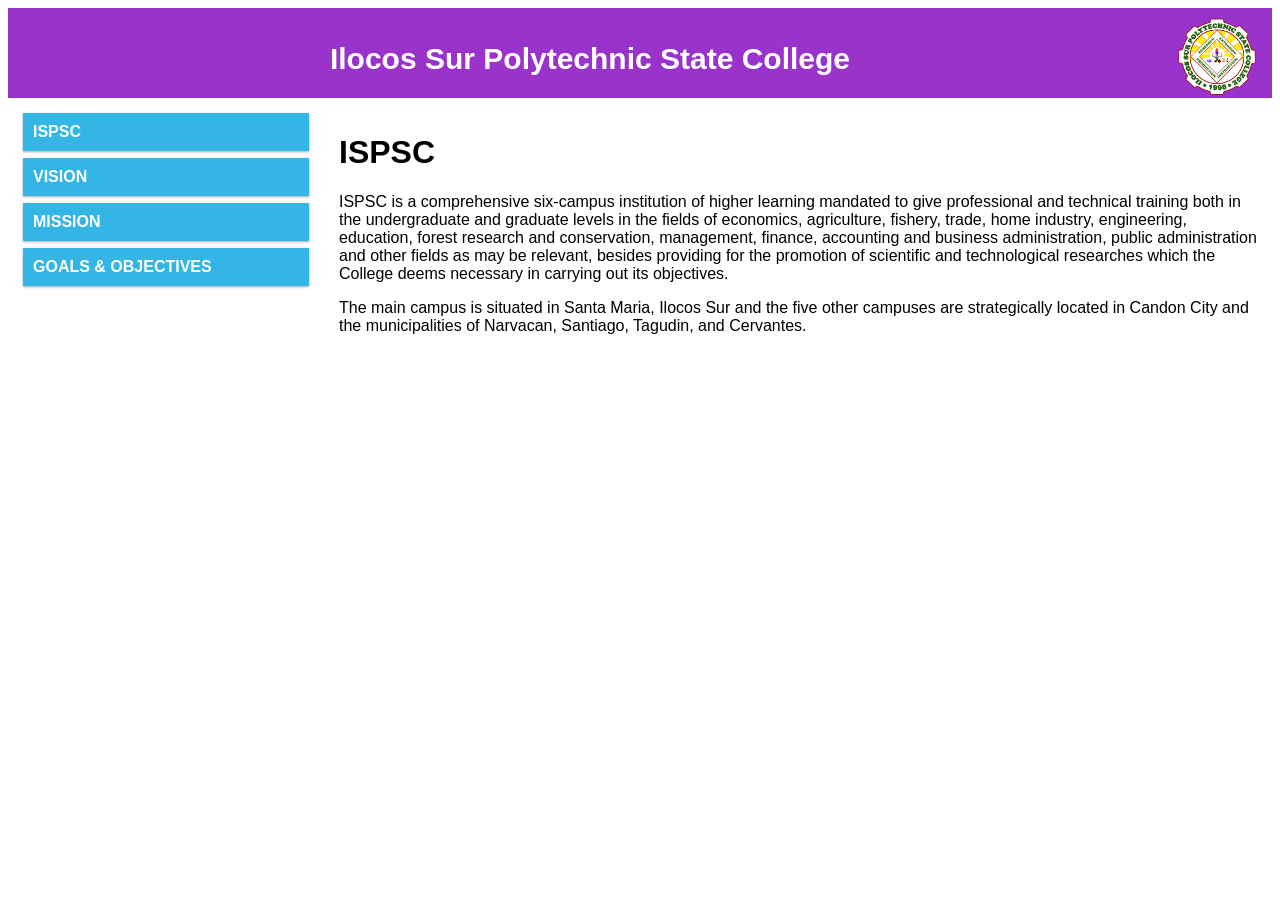
<file: ec1.html>
<!DOCTYPE html>
<html>
<head>
<meta name="viewport" content="width=device-width, initial-scale=1.0">
<style>
* {
  box-sizing: border-box;
}
.row::after {
  content: "";
  clear: both;
  display: table;
}
[class*="col-"] {
  float: left;
  padding: 15px;
}
.col-1 {width: 8.33%;}
.col-2 {width: 16.66%;}
.col-3 {width: 25%;}
.col-4 {width: 33.33%;}
.col-5 {width: 41.66%;}
.col-6 {width: 50%;}
.col-7 {width: 58.33%;}
.col-8 {width: 66.66%;}
.col-9 {width: 75%;}
.col-10 {width: 83.33%;}
.col-11 {width: 91.66%;}
.col-12 {width: 100%;}

html {
  font-family: "Lucida Sans", sans-serif;
}

.header {
  background-color: #9933cc;
  color: #ffffff;
  padding: 10px 15px; 
  text-align: center;
  position: relative;
  height: 90px; 
}

.header h1 {
    font-size: 30px;
    line-height: 1.4;
    margin-bottom: 10px;
    padding-right: 100px;
    }

.header .logo {
  position: absolute;
  top: 10px;
  right: 15px;
  height: 80px; 
}

.menu ul {
  list-style-type: none;
  margin: 0;
  padding: 0;
}
.menu li {
  padding: 10px;
  margin-bottom: 7px;
  background-color: #33b5e5;
  color: #ffffff;
  font-weight: bold;
  box-shadow: 0 1px 3px rgba(0,0,0,0.12), 0 1px 2px rgba(0,0,0,0.24);
}
.menu li:hover {
  background-color: #0099cc;
}

@media screen and (max-width: 768px) {
  [class*="col-"] {
    width: 100%;
  }

  .header h1 {
    font-size: 16px;   
    line-height: 1.3;
    padding-right: 70px; 
  }

  .header .logo {
    height: 60px; 
  }
}

</style>
</head>
<body>
<div class="header">
  <h1>Ilocos Sur Polytechnic State College</h1>
  <img src="1.png" class="logo">
</div>

<div class="row">
  <div class="col-3 menu">
    <ul>
      <li onclick="showContent('ispsc')">ISPSC</li>
      <li onclick="showContent('vision')">VISION</li>
      <li onclick="showContent('mission')">MISSION</li>
      <li onclick="showContent('goals')">GOALS & OBJECTIVES</li>
    </ul>
  </div>

  <div class="col-9">
    <div id="content">
      <h1>ISPSC</h1>
      <p>
        ISPSC is a comprehensive six-campus institution of higher learning mandated to give 
        professional and technical training both in the undergraduate and graduate levels in 
        the fields of economics, agriculture, fishery, trade, home industry, engineering, education, forest research and conservation, management, finance, accounting and business
        administration, public administration and other fields as may be relevant, besides providing for the promotion of
        scientific and technological researches which the College deems necessary in carrying out its objectives. 
      </p>
      <p>
        The main campus is situated in Santa Maria, Ilocos Sur and the five other campuses are strategically located in 
        Candon City and the municipalities of Narvacan, Santiago, Tagudin, and Cervantes.
      </p>
    </div>
  </div>
</div>

<script>
function showContent(section) {
  let content = document.getElementById("content");
  if (section === "ispsc") {
    content.innerHTML = 
      "<h1>ISPSC</h1>" +
      "<p>ISPSC is a comprehensive six-campus institution of higher learning mandated to give " +
      "professional and technical training both in the undergraduate and graduate levels in " +
      "the fields of economics, agriculture, fishery, trade, home industry, engineering, education, forest research and conservation, management, finance, accounting and business " +
      "administration, public administration and other fields as may be relevant, besides providing for the promotion of " +
      "scientific and technological researches which the College deems necessary in carrying out its objectives.</p>" +
      "<p>The main campus is situated in Santa Maria, Ilocos Sur and the five other campuses are strategically located in " +
      "Candon City and the municipalities of Narvacan, Santiago, Tagudin, and Cervantes.</p>";
  } else if (section === "vision") {
    content.innerHTML = 
      "<h1>Vision</h1>" +
      "<p>A smart globally competitive and responsive state university.</p>";
  } else if (section === "mission") {
    content.innerHTML = 
      "<h1>Mission</h1>" +
      "<p>UIP is committed to producing globally competent and virtuous human resources, generating advanced knowledge, and " +
      "developing innovative technologies for the sustainable development of society.</p>";
  } else if (section === "goals") {
    content.innerHTML = 
      "<h1>Goals & Objectives</h1>" +
      "<p>The program prepares students to be IS professionals both local and global context who are expected to design and " +
      "implement solutions that integrate Information Technology with business processes. A sound understanding of organizational " +
      "principles and practices so that they can serve as effective bridges between the technical and management communities " +
      "within the organization; as well as engaged in life-long learning endeavors which are capable of contributing in research, " +
      "extension and resource generation in the field of Information Systems.</p>";
  }
}
</script>
</body>
</html>
</file>
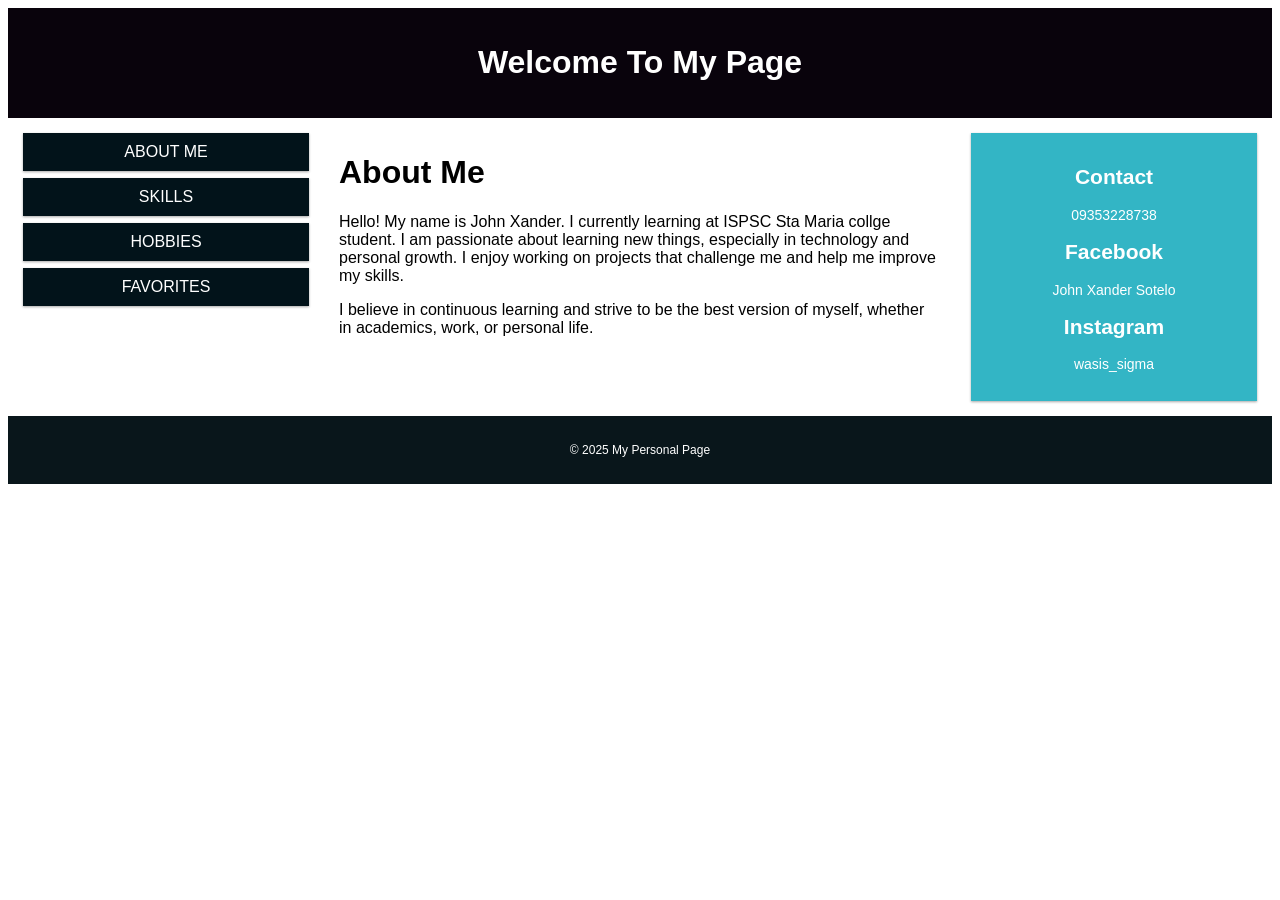
<file: ec1_1.html>
<!DOCTYPE html>
<html>
<head>
<meta name="viewport" content="width=device-width, initial-scale=1.0">
<style>
* {
  box-sizing: border-box;
}

.row::after {
  content: "";
  clear: both;
  display: table;
}
[class*="col-"] {
  float: left;
  padding: 15px;
  width: 100%;
}
html {
  font-family: "Lucida Sans", sans-serif;
}
.header {
  background-color: #09030c;
  color: #ffffff;
  padding: 15px;
  text-align: center;
}

.menu ul {
  list-style-type: none;
  margin: 0;
  padding: 0;
}
.menu li {
  padding: 10px;
  margin-bottom: 7px;
  background-color: #02131a;
  color: #ffffff;
  text-align: center;
  cursor: pointer;
  box-shadow: 0 1px 3px rgba(0,0,0,0.12), 0 1px 2px rgba(0,0,0,0.24);
}
.menu li:hover {
  background-color: #d5530d;
}

.aside {
  background-color: #33b5c5;
  padding: 15px;
  color: #ffffff;
  text-align: center;
  font-size: 14px;
  box-shadow: 0 1px 3px rgba(0,0,0,0.12), 0  1px 2px rgba(0,0,0,0.24);
}

.footer {
  background-color: #09161b;
  color: #ffffff;
  text-align: center;
  font-size: 12px;
  padding: 15px;
}

[class*="col-"] {width: 100%;}
@media only screen and (min-width: 768px) {
  .col-1 {width: 8.33%;}
  .col-2 {width: 16.66%;}
  .col-3 {width: 25%;}
  .col-4 {width: 33.33%;}
  .col-5 {width: 41.66%;}
  .col-6 {width: 50%;}
  .col-7 {width: 58.33%;}
  .col-8 {width: 66.66%;}
  .col-9 {width: 75%;}
  .col-10 {width: 83.33%;}
  .col-11 {width: 91.66%;}
  .col-12 {width: 100%;} 


  .col-3-right {
    width: 25%;
    float: right;
    padding: 15px;
  }
}
</style>
</head>
<body>

<div class="header">
  <h1>Welcome To My Page</h1>
</div>

<div class="row">
  <div class="col-3 menu">
    <ul>
      <li onclick="showContent('about')">ABOUT ME</li>
      <li onclick="showContent('skills')">SKILLS</li>
      <li onclick="showContent('hobbies')">HOBBIES</li>
      <li onclick="showContent('favorite')">FAVORITES</li>
    </ul>
  </div>

  <div class="col-6">
    <div id="content">
      <h1>About Me</h1>
      <p>Hello! My name is John Xander. I currently learning at ISPSC Sta Maria collge student. I am passionate about learning new things, 
      especially in technology and personal growth. I enjoy working on projects that 
      challenge me and help me improve my skills.</p>
      <p>I believe in continuous learning and strive to be the best version of myself, 
      whether in academics, work, or personal life.</p>
    </div>
  </div>

  <div class="col-3-right">
    <div class="aside">
      <h2>Contact</h2>
      <p>09353228738</p>
      <h2>Facebook</h2>
      <p>John Xander Sotelo</p>
      <h2>Instagram</h2>
      <p>wasis_sigma</p>
    </div>
  </div>
</div>


<script>
function showContent(section) {
  let content = document.getElementById("content");
  if (section === "about") {
    content.innerHTML =
      "<h1>About Me</h1>" +
      "<p>Hello! My name is John Xander. I currently learning at ISPSC Sta Maria collge student. I am passionate about learning new things, " +
      "especially in technology and personal growth. I enjoy working on projects that " +
      "challenge me and help me improve my skills.</p>" +
      "<p>I believe in continuous learning and strive to be the best version of myself, " +
      "whether in academics, work, or personal life.</p>";
      
  } else if (section === "skills") {
    content.innerHTML =
      "<h1>Skills</h1>" +
      "<p>- Time Management <br>" +
      "- Responsibility <br>" +
      "- Problem Solving <br></p>";
      
  } else if (section === "hobbies") {
    content.innerHTML =
      "<h1>Hobbies</h1>" +
      "<p>- Playing basketball <br>" +
      "- Watching movies <br>" +
      "- Playing Mobile Legends <br>" +
      "- Playing Clash of Clans</p>";
      
  } else if (section === "favorite") {
    content.innerHTML =
      "<h1>Favorites</h1>" +
      "<p>- Color-Black <br>" +
      "- Movie-Your Name <br>" +
      "- Food- chicken <br>" +
      "- Games-ML</p>";
  }
}
</script>
<div class="footer">
  <p>&copy; 2025 My Personal Page</p>
</div>

</body>
</html>
</file>
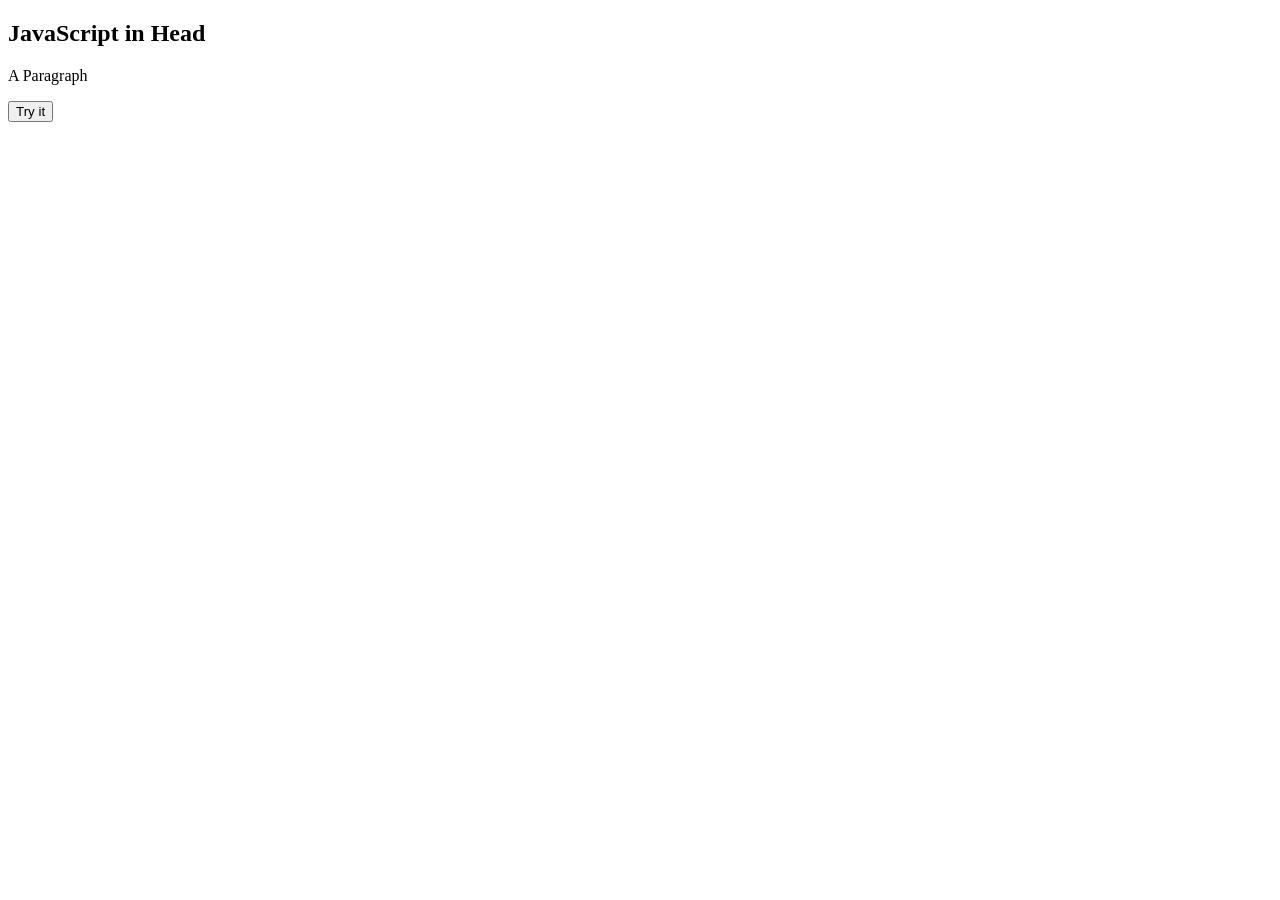
<file: exc1.html>
<!DOCTYPE html>
<html>
<head>
<script>
function myFunction() {
document.getElementById("demo").innerHTML = " Hello My Name is: John Xander Sotelo.";
}
</script>
</head>
<body>
<h2>JavaScript in Head</h2>
<p id="demo">A Paragraph</p>
<button type="button" onclick="myFunction()">Try it</button>
</body>
</html>
</file>
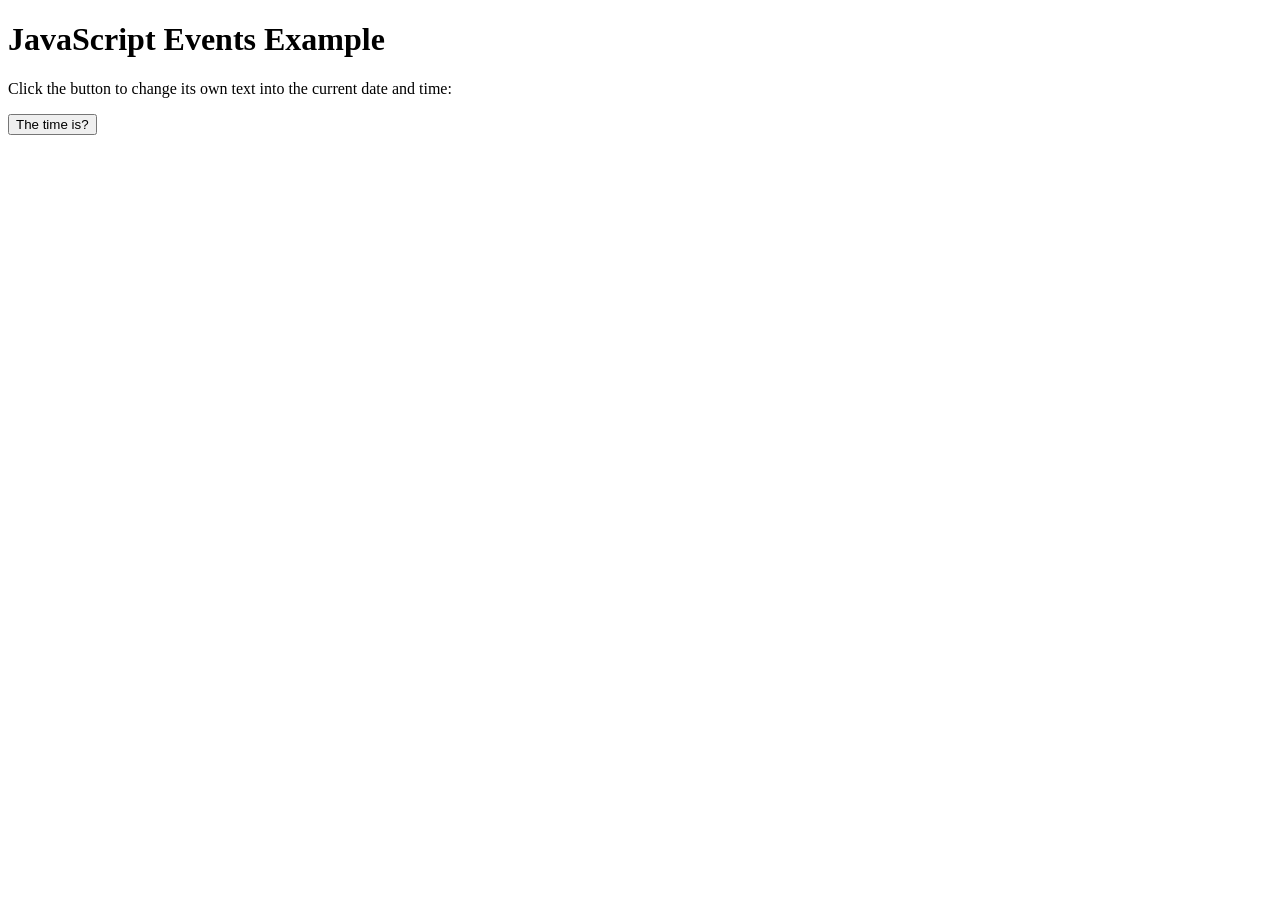
<file: exc10.html>
<!DOCTYPE html>
<html>
<body>
  <h1>JavaScript Events Example</h1>
  <p>Click the button to change its own text into the current date and time:</p>

  <button onclick="this.innerHTML = Date()">The time is?</button>
</body>
</html>
</file>
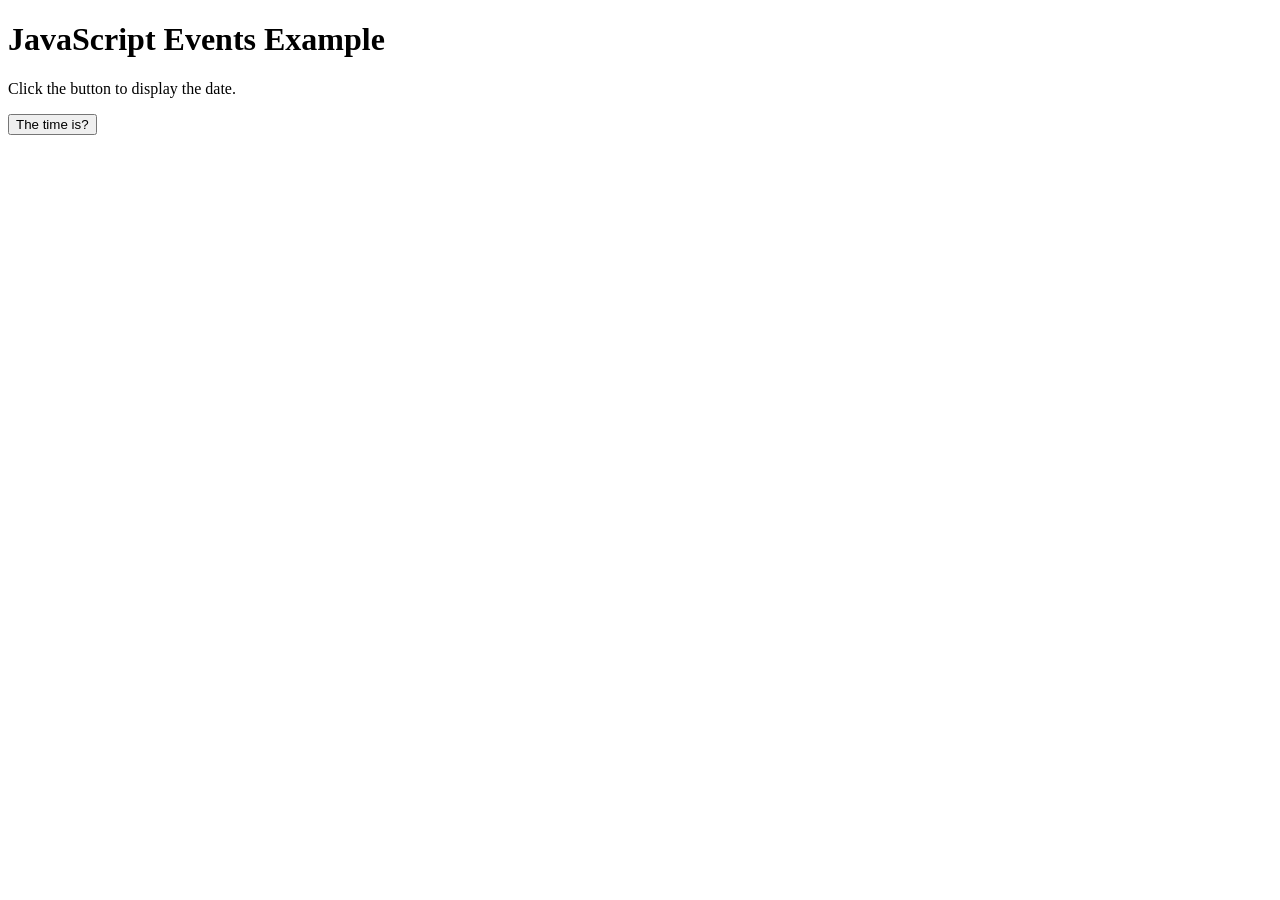
<file: exc11.html>
<!DOCTYPE html>
<html>
<body>
  <h1>JavaScript Events Example</h1>
  <p>Click the button to display the date.</p>

  <button onclick="displayDate()">The time is?</button>

  <p id="demo"></p>

  <script>
    function displayDate() {
      document.getElementById("demo").innerHTML = Date();
    }
  </script>
</body>
</html>
</file>
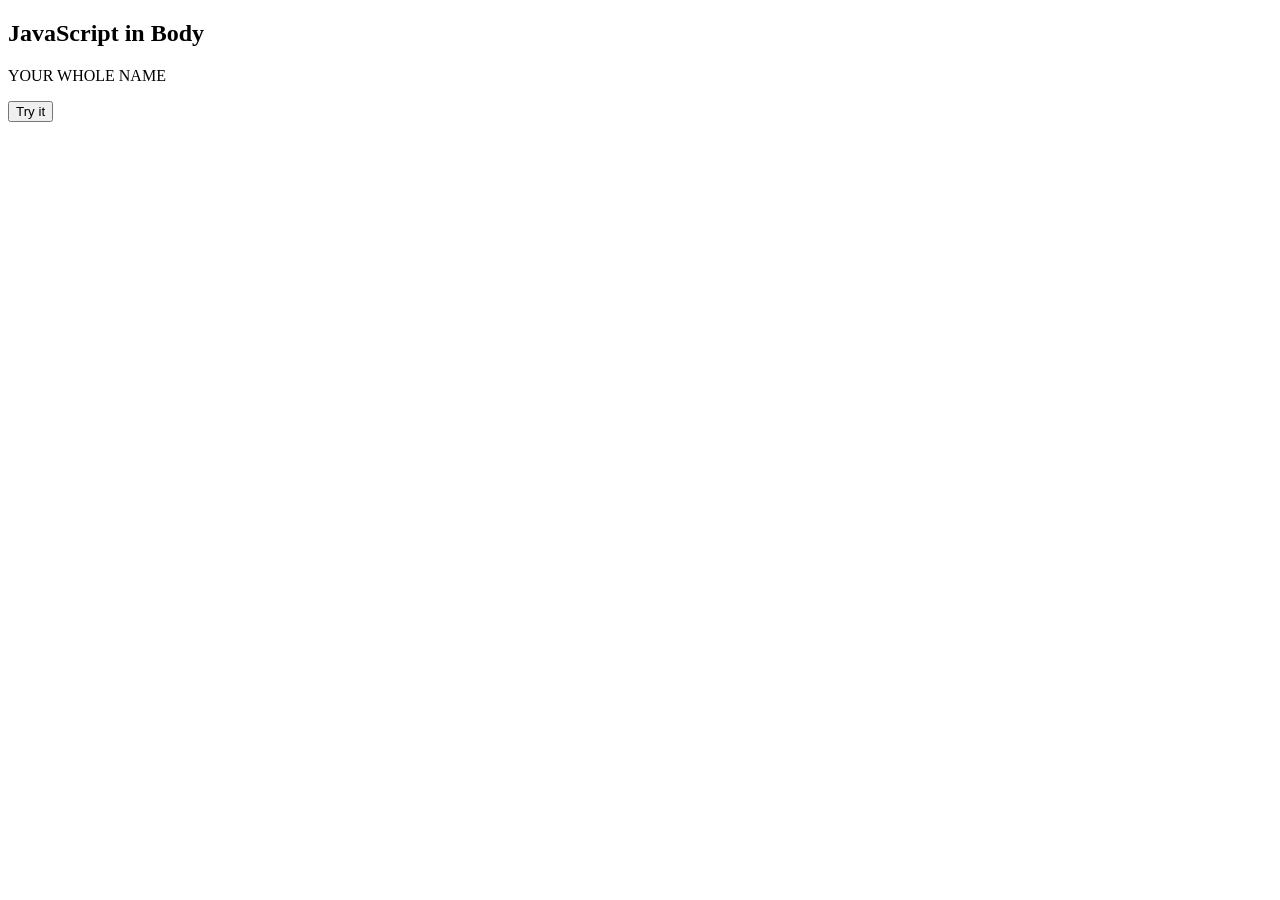
<file: exc2.html>
<!DOCTYPE html>
<html>
<body>
<h2>JavaScript in Body</h2>
<p id="demo"> YOUR WHOLE NAME </p>
<button type="button" onclick="myFunction()">Try it</button>
<script>
function myFunction() {
document.getElementById("demo").innerHTML = " Hello My Name is: YourName.";
}
</script>
</body>
</html>
</file>
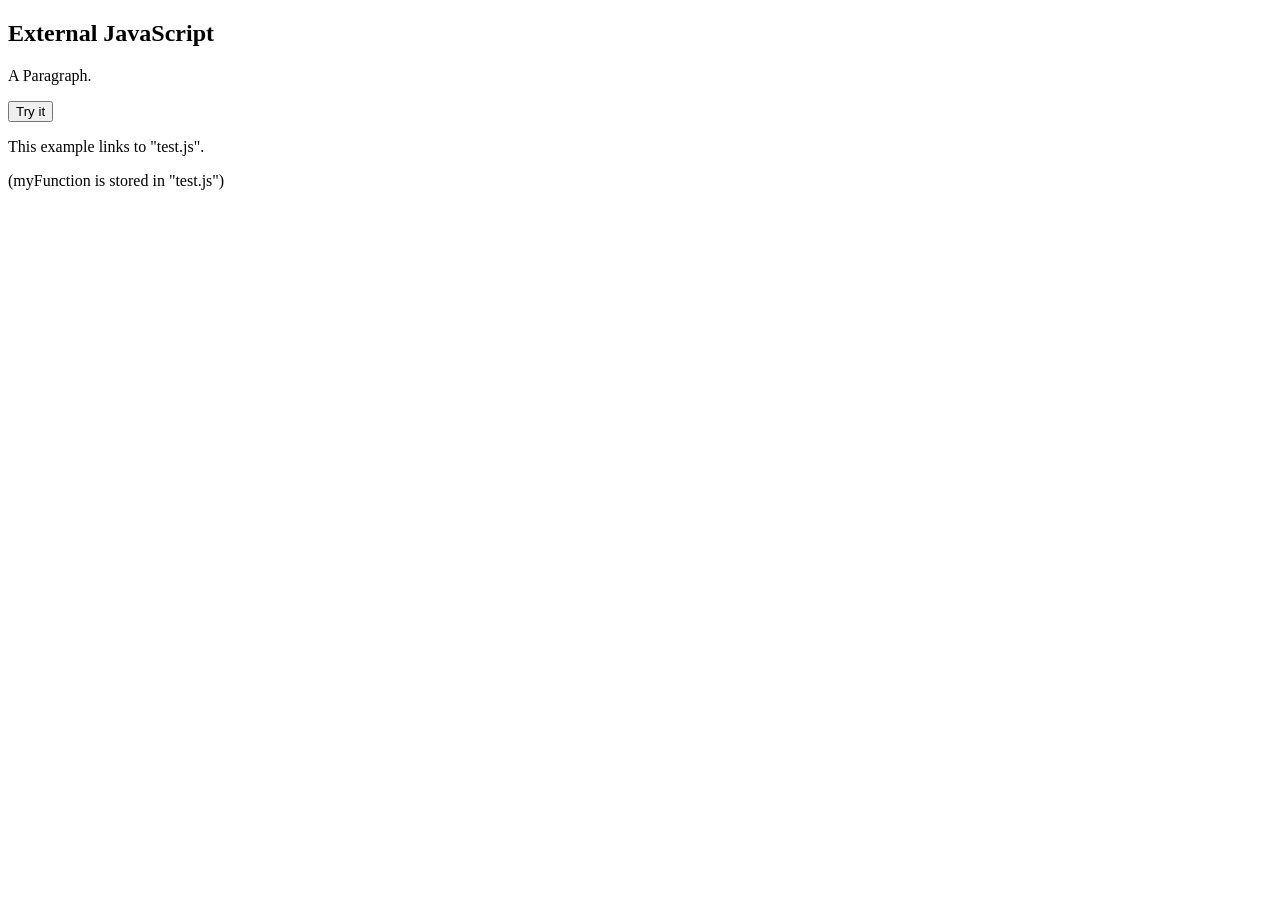
<file: exc3.html>
<!DOCTYPE html>
<html>
<body>
  <h2>External JavaScript</h2>
  <p id="mode">A Paragraph.</p>
  <button type="button" onclick="myFunction()">Try it</button>
  <p>This example links to "test.js".</p>
  <p>(myFunction is stored in "test.js")</p>
  <script src="test.js"></script>
</body>
</html>
</file>
